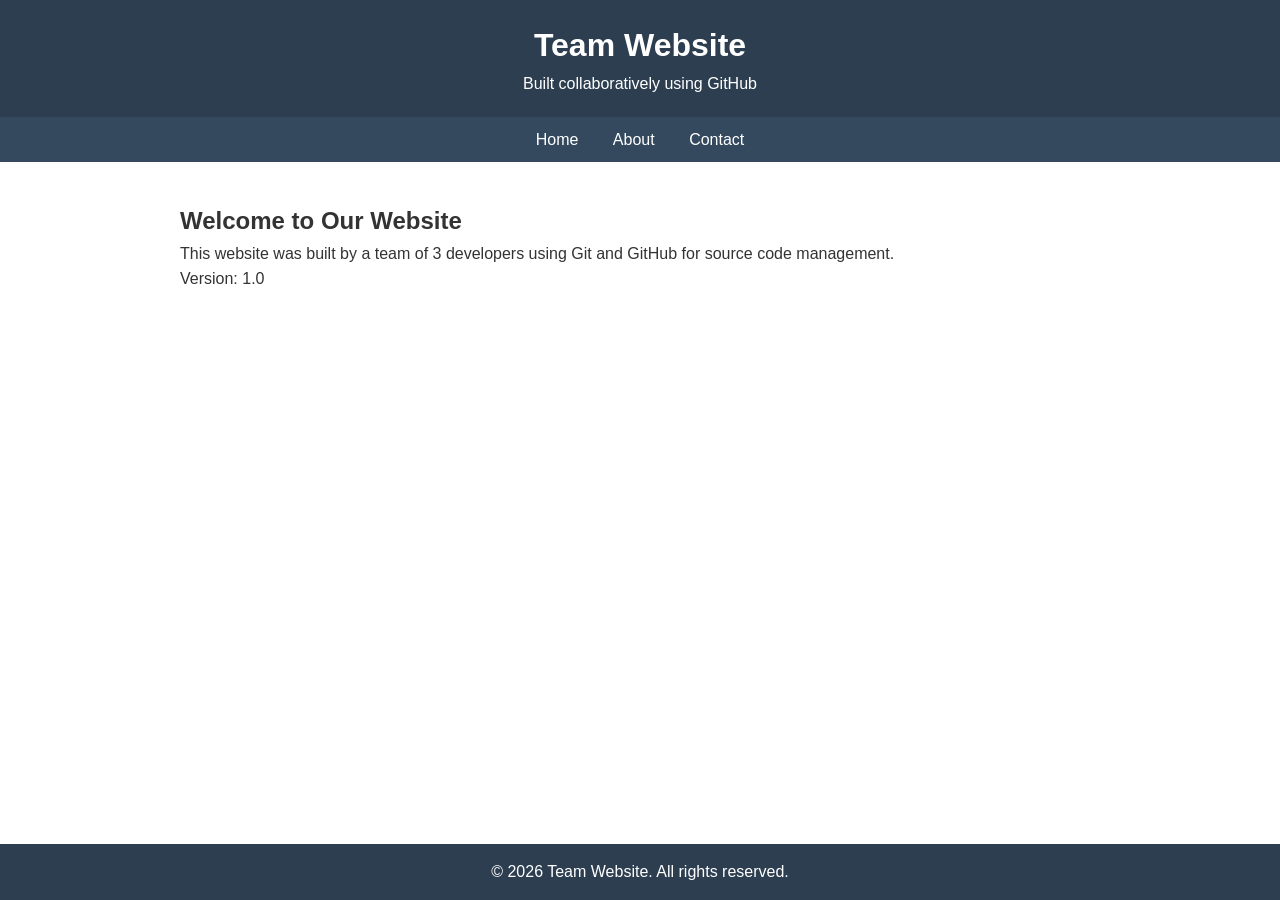
<file: index.html>
<!DOCTYPE html>
<html lang="en">
<head>
    <meta charset="UTF-8">
    <meta name="viewport" content="width=device-width, initial-scale=1.0">
    <title>Team Website - Home</title>
    <link rel="stylesheet" href="css/style.css">
</head>
<body>
    <header>
        <h1>Team Website</h1>
        <p>Built collaboratively using GitHub</p>
    </header>
    <nav>
        <a href="index.html">Home</a>
        <a href="about.html">About</a>
        <a href="contact.html">Contact</a>
    </nav>
    <div class="container">
        <h2>Welcome to Our Website</h2>
        <p>This website was built by a team of 3 developers using Git and GitHub for source code management.</p>
        <p>Version: 1.0</p>
    </div>
    <footer>
        <p>&copy; 2026 Team Website. All rights reserved.</p>
    </footer>
</body>
</html>
</file>
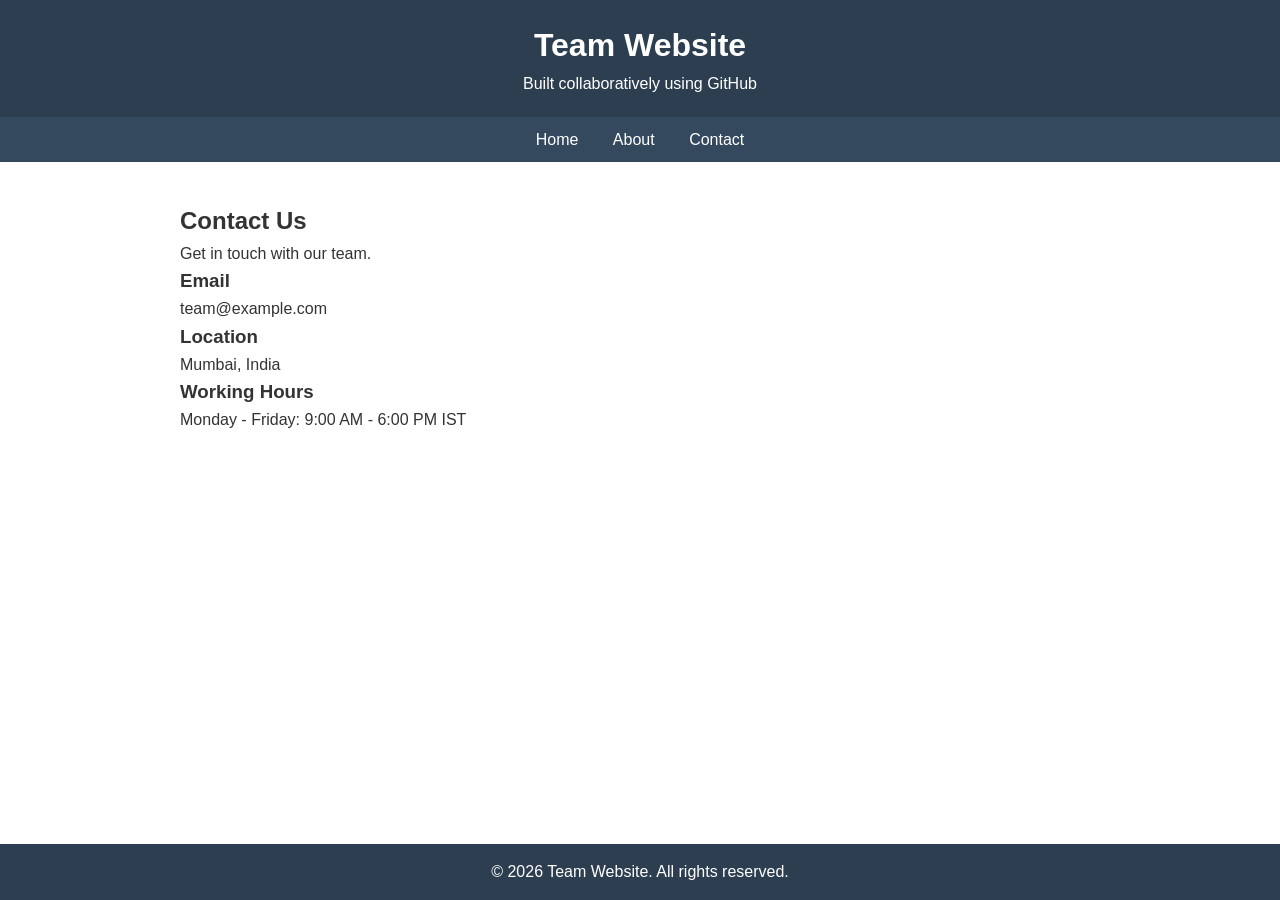
<file: contact.html>
<!DOCTYPE html>
<html lang="en">
<head>
    <meta charset="UTF-8">
    <meta name="viewport" content="width=device-width, initial-scale=1.0">
    <title>Team Website - Contact</title>
    <link rel="stylesheet" href="css/style.css">
</head>
<body>
    <header>
        <h1>Team Website</h1>
        <p>Built collaboratively using GitHub</p>
    </header>
    <nav>
        <a href="index.html">Home</a>
        <a href="about.html">About</a>
        <a href="contact.html">Contact</a>
    </nav>
    <div class="container">
        <h2>Contact Us</h2>
        <p>Get in touch with our team.</p>
        <h3>Email</h3>
        <p>team@example.com</p>
        <h3>Location</h3>
        <p>Mumbai, India</p>
        <h3>Working Hours</h3>
        <p>Monday - Friday: 9:00 AM - 6:00 PM IST</p>
    </div>
    <footer>
        <p>&copy; 2026 Team Website. All rights reserved.</p>
    </footer>
</body>
</html>
</file>
<file: css/style.css>
/* Team Website - Common Styles */
* {
    margin: 0;
    padding: 0;
    box-sizing: border-box;
}

body {
    font-family: Arial, sans-serif;
    line-height: 1.6;
    color: #333;
}

header {
    background: #2c3e50;
    color: #fff;
    padding: 20px;
    text-align: center;
}

nav {
    background: #34495e;
    padding: 10px;
    text-align: center;
}

nav a {
    color: #fff;
    text-decoration: none;
    margin: 0 15px;
    font-size: 16px;
}

nav a:hover {
    text-decoration: underline;
}

.container {
    max-width: 960px;
    margin: 20px auto;
    padding: 20px;
}

footer {
    background: #2c3e50;
    color: #fff;
    text-align: center;
    padding: 15px;
    position: fixed;
    bottom: 0;
    width: 100%;
}
</file>
